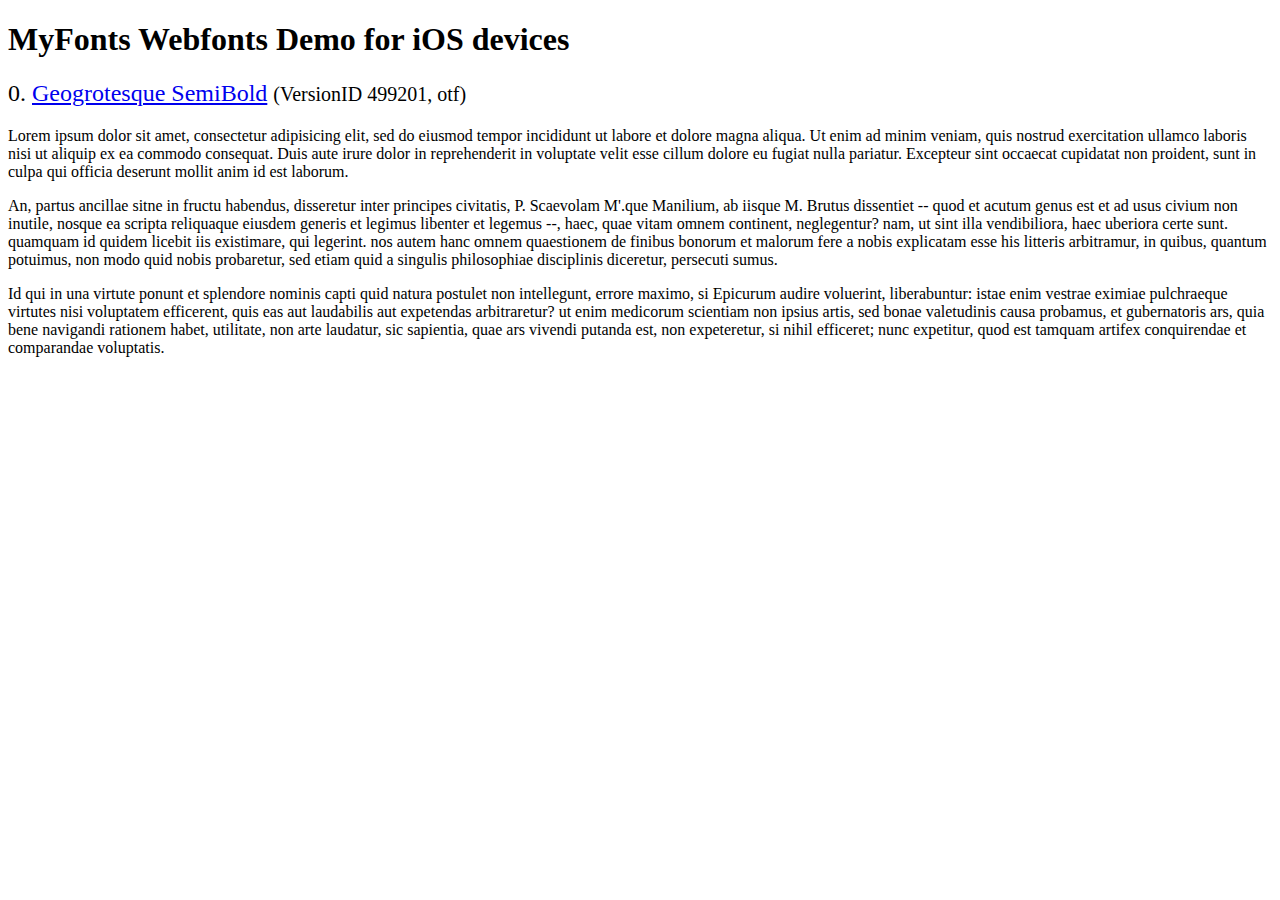
<file: fonts/webfonts/geo-semibold/svg/index.html>
<!DOCTYPE html>
<html>
<head>
<title>MyFonts Webfonts Demo for iOS devices</title>
<meta http-equiv="content-type" content="text/html; charset=utf-8" />

<style type="text/css" media="all">

	h2 {
		 font-weight:normal;
	}

		
	@font-face {
		font-family:"Geogrotesque-SemiBold";
		src:url("style_169898.svg#Geogrotesque-SemiBold") format("svg");
	}
	
	.webfont_0 {
		font-family: Geogrotesque-SemiBold;
	}
		
</style>

</head>

<body>

<h1>MyFonts Webfonts Demo for iOS devices</h1>


<h2>0. <span class='webfont_0'><a href='http://new.myfonts.com/search/style::169898/'>Geogrotesque SemiBold</a></span>
<small>(VersionID 499201, otf)</small>
</h2>

<p class='webfont_0'>Lorem ipsum dolor sit amet, consectetur adipisicing elit, sed do eiusmod tempor incididunt ut labore et dolore magna aliqua. Ut enim ad minim veniam, quis nostrud exercitation ullamco laboris nisi ut aliquip ex ea commodo consequat. Duis aute irure dolor in reprehenderit in voluptate velit esse cillum dolore eu fugiat nulla pariatur. Excepteur sint occaecat cupidatat non proident, sunt in culpa qui officia deserunt mollit anim id est laborum.</p>

<p class='webfont_0'>An, partus ancillae sitne in fructu habendus, disseretur inter principes civitatis, P. Scaevolam M'.que Manilium, ab iisque M. Brutus dissentiet -- quod et acutum genus est et ad usus civium non inutile, nosque ea scripta reliquaque eiusdem generis et legimus libenter et legemus --, haec, quae vitam omnem continent, neglegentur? nam, ut sint illa vendibiliora, haec uberiora certe sunt. quamquam id quidem licebit iis existimare, qui legerint. nos autem hanc omnem quaestionem de finibus bonorum et malorum fere a nobis explicatam esse his litteris arbitramur, in quibus, quantum potuimus, non modo quid nobis probaretur, sed etiam quid a singulis philosophiae disciplinis diceretur, persecuti sumus.</p>

<p class='webfont_0'>Id qui in una virtute ponunt et splendore nominis capti quid natura postulet non intellegunt, errore maximo, si Epicurum audire voluerint, liberabuntur: istae enim vestrae eximiae pulchraeque virtutes nisi voluptatem efficerent, quis eas aut laudabilis aut expetendas arbitraretur? ut enim medicorum scientiam non ipsius artis, sed bonae valetudinis causa probamus, et gubernatoris ars, quia bene navigandi rationem habet, utilitate, non arte laudatur, sic sapientia, quae ars vivendi putanda est, non expeteretur, si nihil efficeret; nunc expetitur, quod est tamquam artifex conquirendae et comparandae voluptatis.</p>




</body>
</html>
</file>
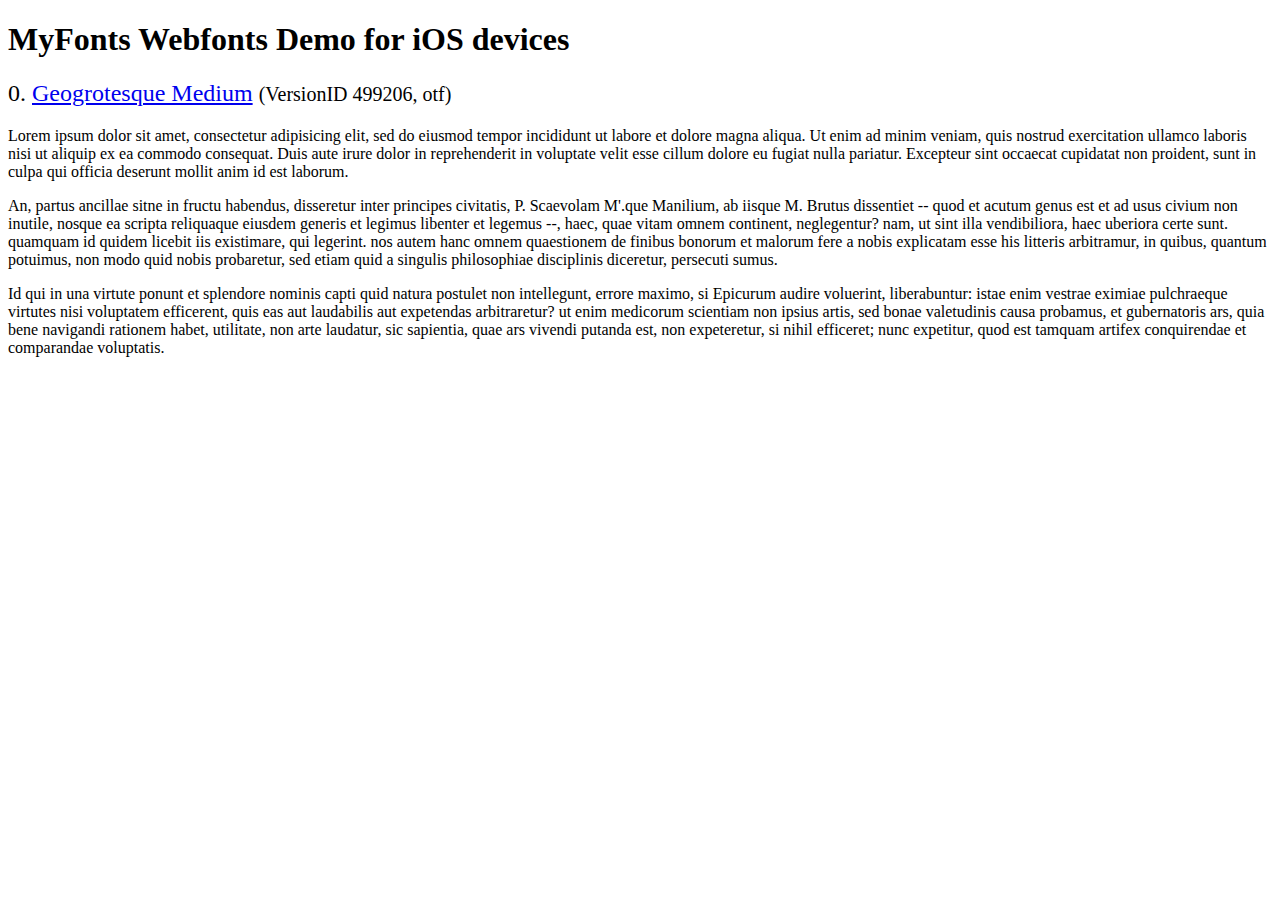
<file: fonts/webfonts/geo-medium/svg/svg_test.html>
<!DOCTYPE html>
<html>
<head>
<title>MyFonts Webfonts Demo for iOS devices</title>
<meta http-equiv="content-type" content="text/html; charset=utf-8" />

<style type="text/css" media="all">

	h2 {
		 font-weight:normal;
	}

		
	@font-face {
		font-family:"Geogrotesque-Medium";
		src:url("1110FC_0.svg#Geogrotesque-Medium") format("svg");
	}
	
	.webfont_0 {
		font-family: Geogrotesque-Medium;
	}
		
</style>

</head>

<body>

<h1>MyFonts Webfonts Demo for iOS devices</h1>


<h2>0. <span class='webfont_0'><a href='http://new.myfonts.com/search/style::169904/'>Geogrotesque Medium</a></span>
<small>(VersionID 499206, otf)</small>
</h2>

<p class='webfont_0'>Lorem ipsum dolor sit amet, consectetur adipisicing elit, sed do eiusmod tempor incididunt ut labore et dolore magna aliqua. Ut enim ad minim veniam, quis nostrud exercitation ullamco laboris nisi ut aliquip ex ea commodo consequat. Duis aute irure dolor in reprehenderit in voluptate velit esse cillum dolore eu fugiat nulla pariatur. Excepteur sint occaecat cupidatat non proident, sunt in culpa qui officia deserunt mollit anim id est laborum.</p>

<p class='webfont_0'>An, partus ancillae sitne in fructu habendus, disseretur inter principes civitatis, P. Scaevolam M'.que Manilium, ab iisque M. Brutus dissentiet -- quod et acutum genus est et ad usus civium non inutile, nosque ea scripta reliquaque eiusdem generis et legimus libenter et legemus --, haec, quae vitam omnem continent, neglegentur? nam, ut sint illa vendibiliora, haec uberiora certe sunt. quamquam id quidem licebit iis existimare, qui legerint. nos autem hanc omnem quaestionem de finibus bonorum et malorum fere a nobis explicatam esse his litteris arbitramur, in quibus, quantum potuimus, non modo quid nobis probaretur, sed etiam quid a singulis philosophiae disciplinis diceretur, persecuti sumus.</p>

<p class='webfont_0'>Id qui in una virtute ponunt et splendore nominis capti quid natura postulet non intellegunt, errore maximo, si Epicurum audire voluerint, liberabuntur: istae enim vestrae eximiae pulchraeque virtutes nisi voluptatem efficerent, quis eas aut laudabilis aut expetendas arbitraretur? ut enim medicorum scientiam non ipsius artis, sed bonae valetudinis causa probamus, et gubernatoris ars, quia bene navigandi rationem habet, utilitate, non arte laudatur, sic sapientia, quae ars vivendi putanda est, non expeteretur, si nihil efficeret; nunc expetitur, quod est tamquam artifex conquirendae et comparandae voluptatis.</p>




</body>
</html>
</file>
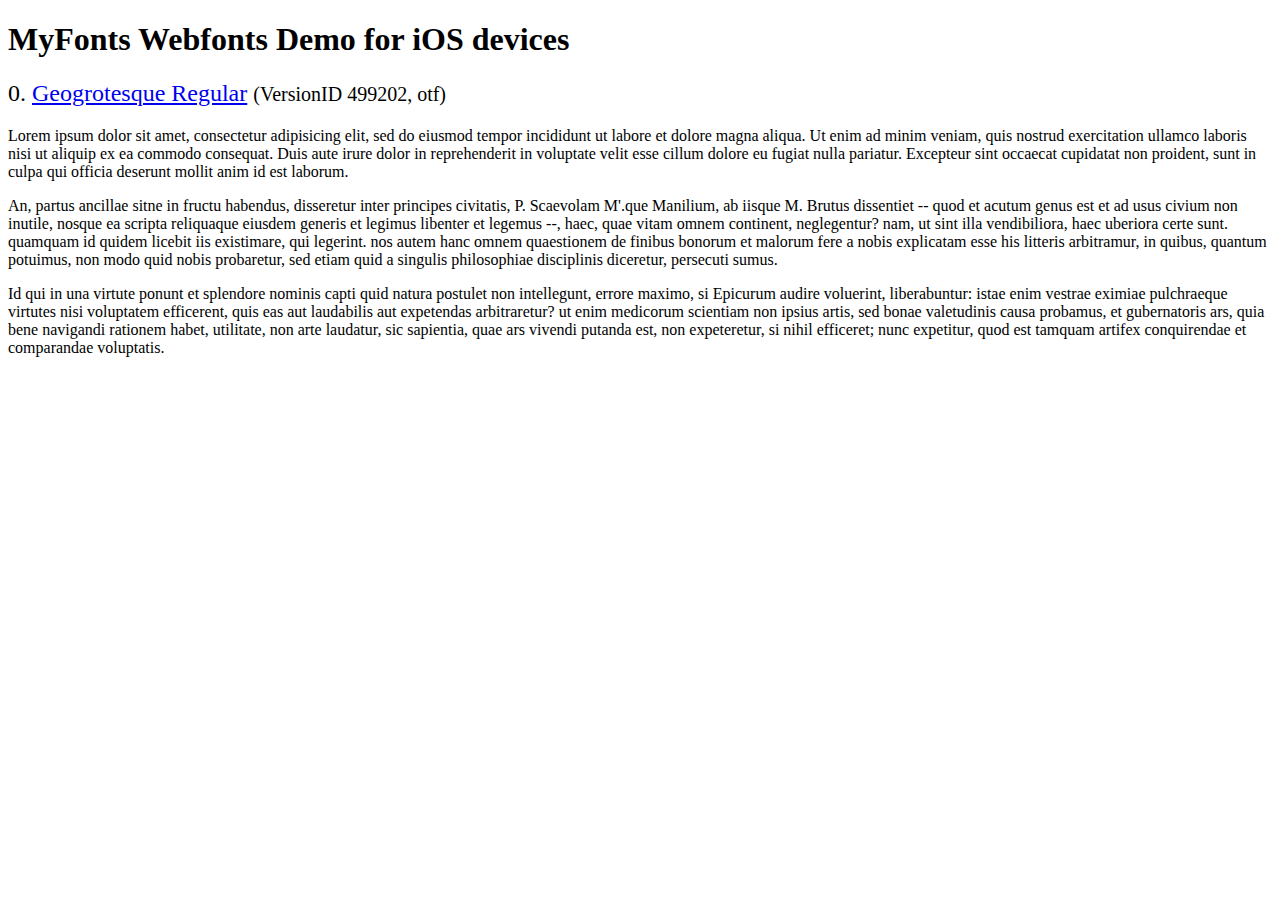
<file: fonts/webfonts/geo-regular/svg/svg_test.html>
<!DOCTYPE html>
<html>
<head>
<title>MyFonts Webfonts Demo for iOS devices</title>
<meta http-equiv="content-type" content="text/html; charset=utf-8" />

<style type="text/css" media="all">

	h2 {
		 font-weight:normal;
	}

		
	@font-face {
		font-family:"Geogrotesque-Regular";
		src:url("11014B_0.svg#Geogrotesque-Regular") format("svg");
	}
	
	.webfont_0 {
		font-family: Geogrotesque-Regular;
	}
		
</style>

</head>

<body>

<h1>MyFonts Webfonts Demo for iOS devices</h1>


<h2>0. <span class='webfont_0'><a href='http://new.myfonts.com/search/style::169901/'>Geogrotesque Regular</a></span>
<small>(VersionID 499202, otf)</small>
</h2>

<p class='webfont_0'>Lorem ipsum dolor sit amet, consectetur adipisicing elit, sed do eiusmod tempor incididunt ut labore et dolore magna aliqua. Ut enim ad minim veniam, quis nostrud exercitation ullamco laboris nisi ut aliquip ex ea commodo consequat. Duis aute irure dolor in reprehenderit in voluptate velit esse cillum dolore eu fugiat nulla pariatur. Excepteur sint occaecat cupidatat non proident, sunt in culpa qui officia deserunt mollit anim id est laborum.</p>

<p class='webfont_0'>An, partus ancillae sitne in fructu habendus, disseretur inter principes civitatis, P. Scaevolam M'.que Manilium, ab iisque M. Brutus dissentiet -- quod et acutum genus est et ad usus civium non inutile, nosque ea scripta reliquaque eiusdem generis et legimus libenter et legemus --, haec, quae vitam omnem continent, neglegentur? nam, ut sint illa vendibiliora, haec uberiora certe sunt. quamquam id quidem licebit iis existimare, qui legerint. nos autem hanc omnem quaestionem de finibus bonorum et malorum fere a nobis explicatam esse his litteris arbitramur, in quibus, quantum potuimus, non modo quid nobis probaretur, sed etiam quid a singulis philosophiae disciplinis diceretur, persecuti sumus.</p>

<p class='webfont_0'>Id qui in una virtute ponunt et splendore nominis capti quid natura postulet non intellegunt, errore maximo, si Epicurum audire voluerint, liberabuntur: istae enim vestrae eximiae pulchraeque virtutes nisi voluptatem efficerent, quis eas aut laudabilis aut expetendas arbitraretur? ut enim medicorum scientiam non ipsius artis, sed bonae valetudinis causa probamus, et gubernatoris ars, quia bene navigandi rationem habet, utilitate, non arte laudatur, sic sapientia, quae ars vivendi putanda est, non expeteretur, si nihil efficeret; nunc expetitur, quod est tamquam artifex conquirendae et comparandae voluptatis.</p>




</body>
</html>
</file>
